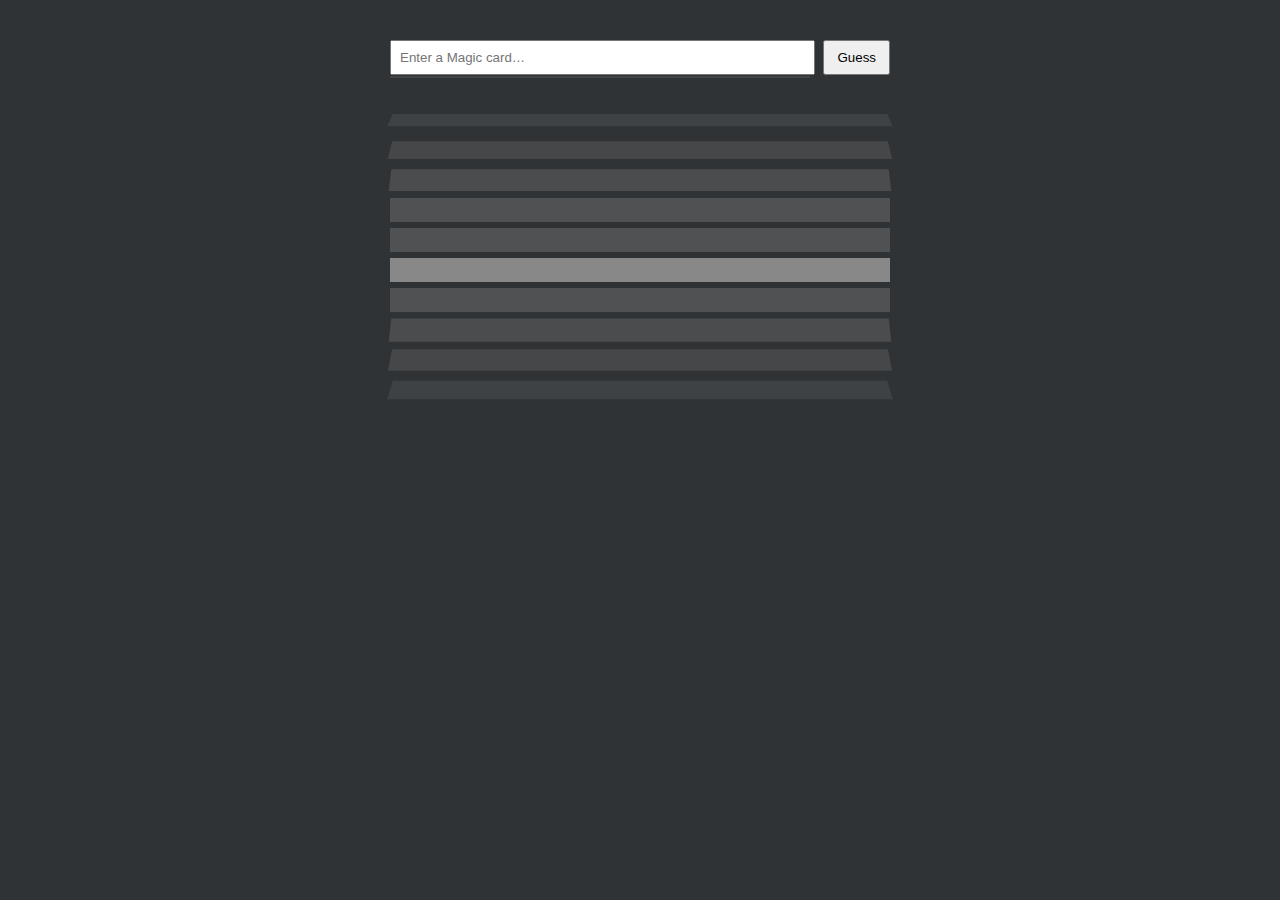
<file: index.html>
<!DOCTYPE html>
<html lang="en">
<head>
  <meta charset="UTF-8" />
  <title>Daily MTG Guess</title>
  <link rel="stylesheet" href="style.css" />
</head>
<body>
  <div class="container">
    <div class="input-row">
      <input id="guessInput" type="text" placeholder="Enter a Magic card…" />
      <button id="guessButton">Guess</button>
      <ul id="autocomplete"></ul>
    </div>

    <div id="wheel">
      <div class="bar" data-index="0"></div>
      <div class="bar" data-index="1"></div>
      <div class="bar" data-index="2"></div>
      <div class="bar" data-index="3"></div>
      <div class="bar" data-index="4"></div>
      <div class="bar center" data-index="5"></div>
      <div class="bar" data-index="6"></div>
      <div class="bar" data-index="7"></div>
      <div class="bar" data-index="8"></div>
      <div class="bar" data-index="9"></div>
    </div>
  </div>

  <script type="module" src="main.ts"></script>
</body>
</html>
</file>
<file: style.css>
body {
  background: #2f3336;
  color: #e0e0e0;
  font-family: system-ui, sans-serif;
}

.container {
  max-width: 500px;
  margin: 40px auto;
}

.input-row {
  position: relative;
  display: flex;
  gap: 8px;
}

input {
  flex: 1;
  padding: 8px;
}

button {
  padding: 8px 12px;
}

#autocomplete {
  position: absolute;
  top: 36px;
  left: 0;
  right: 80px;
  background: #1e1e1e;
  list-style: none;
  padding: 0;
  margin: 0;
  max-height: 240px;
  overflow-y: auto;
  border: 1px solid #444;
  z-index: 10;
}

#autocomplete li {
  padding: 6px 8px;
  cursor: pointer;
}

#autocomplete li:hover {
  background: #444;
}

#wheel {
  margin-top: 30px;
  height: 300px;
  display: flex;
  flex-direction: column;
  justify-content: center;
  perspective: 800px;
}

.bar {
  height: 26px;
  margin: 3px 0;
  background: #666;
  opacity: 0.6;
  transform-origin: center;
}

.bar[data-index="0"],
.bar[data-index="9"] {
  transform: rotateX(50deg);
  opacity: 0.3;
}

.bar[data-index="1"],
.bar[data-index="8"] {
  transform: rotateX(35deg);
  opacity: 0.4;
}

.bar[data-index="2"],
.bar[data-index="7"] {
  transform: rotateX(20deg);
  opacity: 0.5;
}

.bar.center {
  background: #888;
  opacity: 1;
}

.bar.correct {
  background: #2ecc71;
}

.bar.guess {
  background: #e74c3c;
}

.spin-up {
  animation: spinUp 0.6s ease-out;
}

.spin-down {
  animation: spinDown 0.6s ease-out;
}

@keyframes spinUp {
  from { transform: translateY(40px); }
  to { transform: translateY(0); }
}

@keyframes spinDown {
  from { transform: translateY(-40px); }
  to { transform: translateY(0); }
}
</file>
